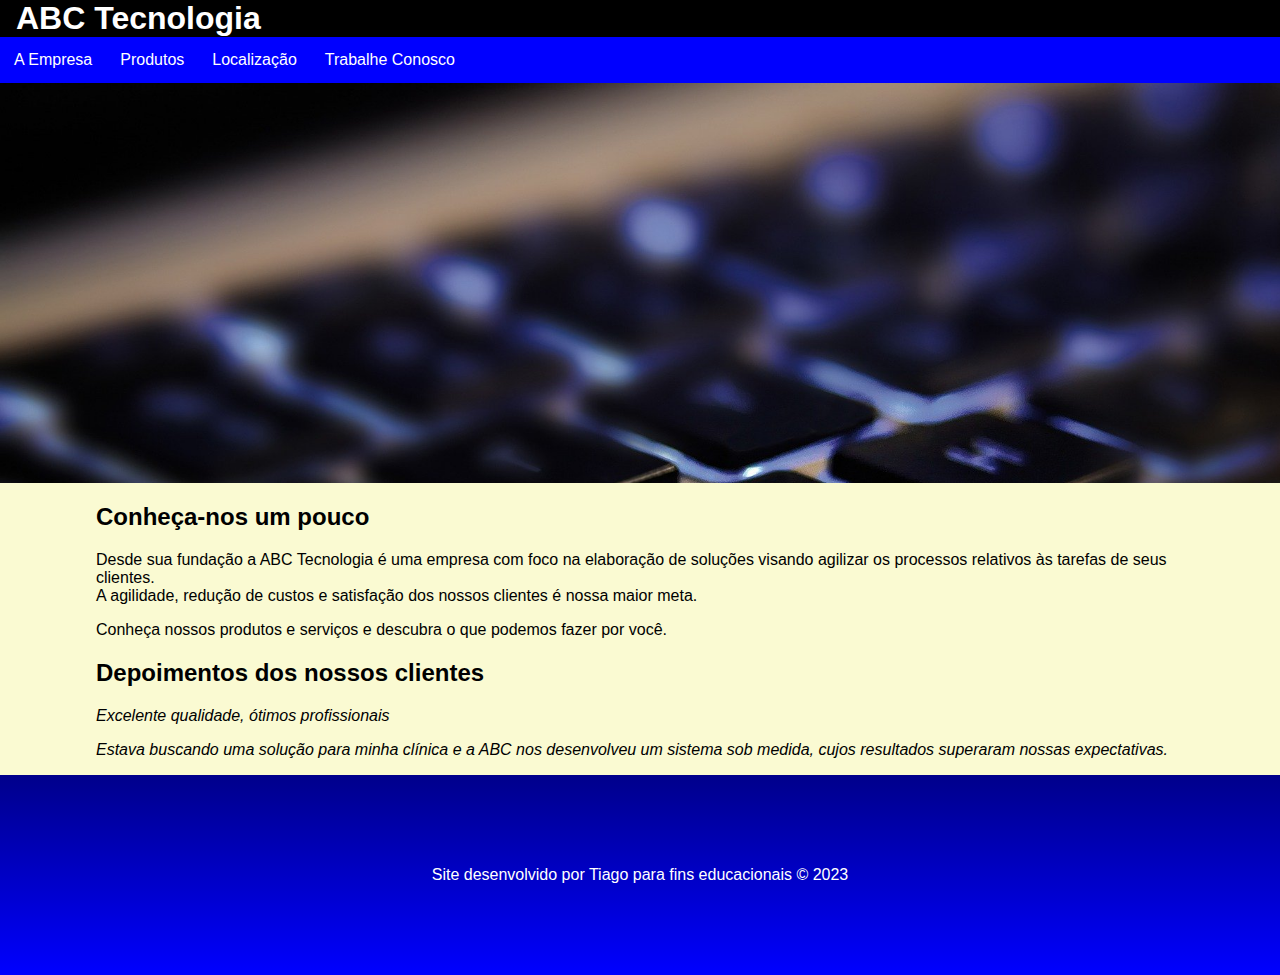
<file: index.html>
<!DOCTYPE html>
<html lang="pt-br">
<head>
<meta charset="UTF-8">
<meta name="viewport" content="width=device-width, initial-scale=1.0">
<title>ABC Tecnologia</title>
<link rel="stylesheet" href="css/estilos.css">
<link rel="stylesheet" href="css/menu.css">
</head>
<body>
    <header>
        <h1>ABC Tecnologia</h1>
        <nav>
            <ul class="menu">
                <li><a href="index.html">A Empresa</a></li>
                <li><a href="produtos.html">Produtos</a></li>
                <li><a href="localizacao.html">Localização</a></li>
                <li><a href="rh/registro.html">Trabalhe Conosco</a></li>

                <li class="icone">
                    <a href="">Menu &equiv;</a>
                </li>
            </ul>
        </nav>
    </header>

    <!-- Área decorativa,
    formatada com CSS -->
    <div id="imagem-decorativa"></div>

    <main>
        <article>
            <h2>Conheça-nos um pouco</h2>
            <p>Desde sua fundação a ABC Tecnologia é uma empresa com foco na elaboração de soluções visando agilizar os processos relativos às tarefas de seus clientes.
            <br>A agilidade, redução de custos e satisfação dos nossos clientes é nossa maior meta.</p>
            <p>Conheça nossos produtos e serviços e descubra o que podemos fazer por você.</p>
        </article>

        <article>
            <h2>Depoimentos dos nossos clientes</h2>
            <p><i>Excelente qualidade, ótimos profissionais</i></p>
            <p><i>Estava buscando uma solução para minha clínica e a ABC nos desenvolveu um sistema sob medida, cujos resultados superaram nossas expectativas.</i></p>
        </article>
    </main>

    <footer>
        <p>Site desenvolvido por Tiago para fins
            educacionais &copy; 2023
        </p>
    </footer>

    <script src="js/menu.js"></script>
</body>
</html>
</file>
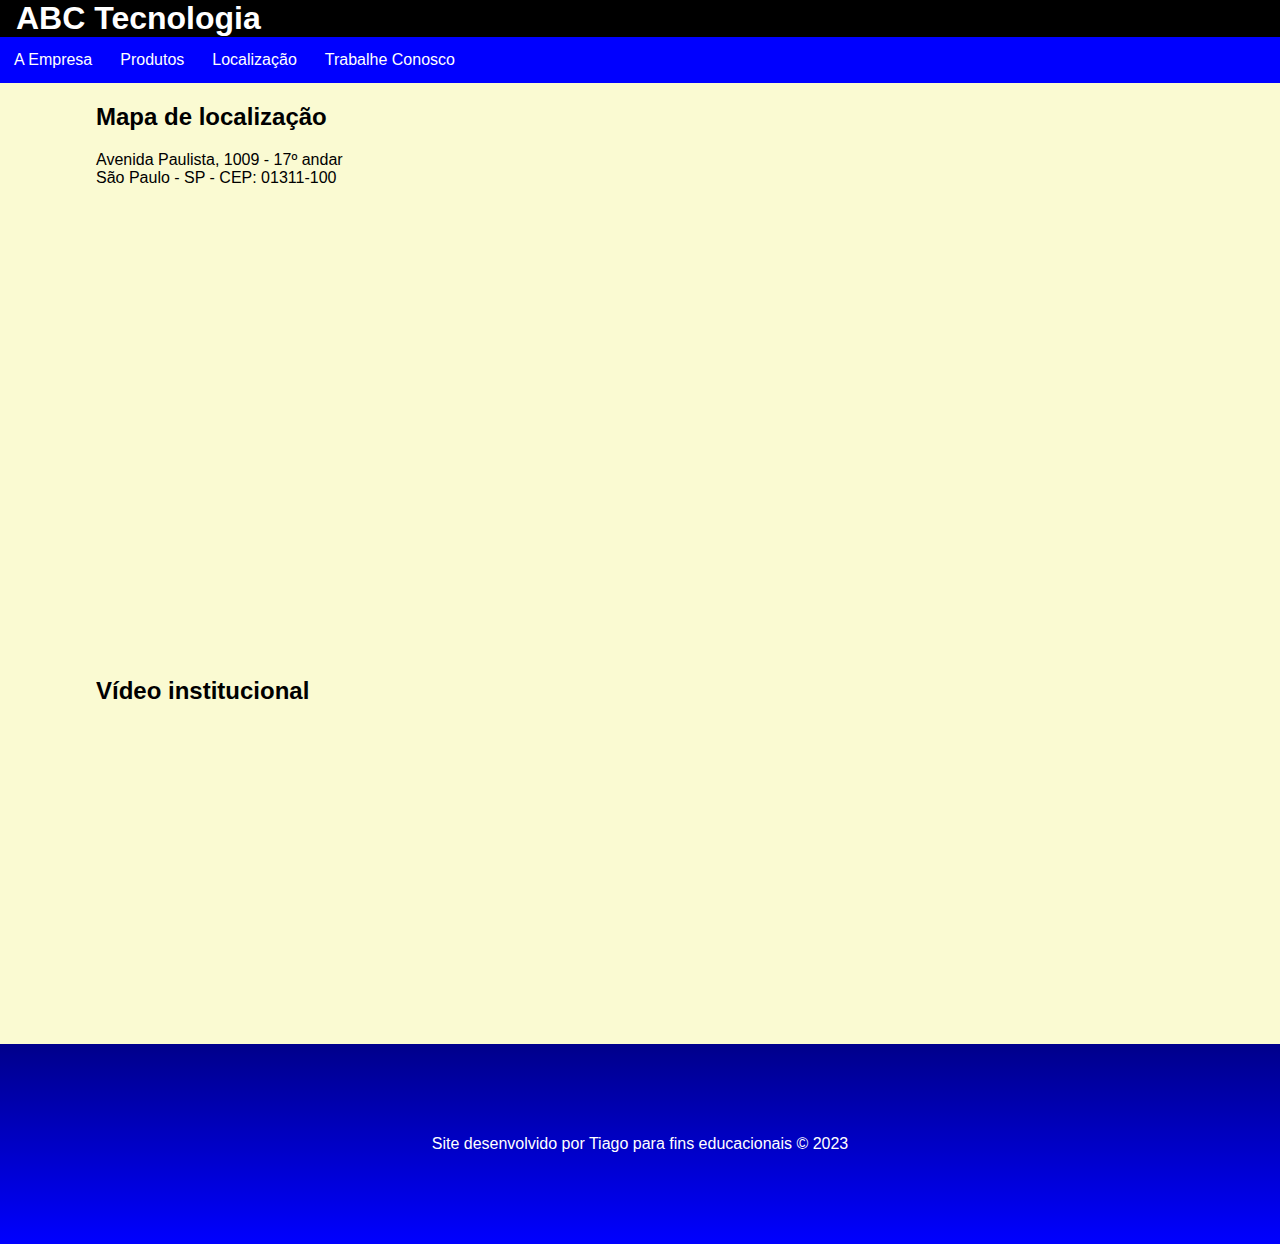
<file: localizacao.html>
<!DOCTYPE html>
<html lang="pt-br">
<head>
<meta charset="UTF-8">
<meta name="viewport" content="width=device-width, initial-scale=1.0">
<title>Localização - ABC Tecnologia</title>
<link rel="stylesheet" href="css/estilos.css">
<link rel="stylesheet" href="css/menu.css">
</head>
<body>
    <header>
        <h1>ABC Tecnologia</h1>
        <nav>
            <ul class="menu">
                <li><a href="index.html">A Empresa</a></li>
                <li><a href="produtos.html">Produtos</a></li>
                <li><a href="localizacao.html">Localização</a></li>
                <li><a href="rh/registro.html">Trabalhe Conosco</a></li>

                <li class="icone">
                    <a href="">Menu &equiv;</a>
                </li>
            </ul>
        </nav>
    </header>

    <main>          
        <!-- LOCALIZAÇÃO -->
        <article>
            <h2>Mapa de localização</h2>
            <p>Avenida Paulista, 1009 - 17º andar <br> São Paulo - SP - CEP: 01311-100 </p>
            
            <iframe src="https://www.google.com/maps/embed?pb=!1m18!1m12!1m3!1d468106.75029649836!2d-47.17977074999995!3d-23.56542689999998!2m3!1f0!2f0!3f0!3m2!1i1024!2i768!4f13.1!3m3!1m2!1s0x94ce59c794a7aa7f%3A0xb829a724a0e0f972!2sImpacta%20Treinamentos!5e0!3m2!1spt-BR!2sbr!4v1697765377642!5m2!1spt-BR!2sbr"  height="450" style="border:0;" allowfullscreen="" loading="lazy" referrerpolicy="no-referrer-when-downgrade"></iframe>

            <h2>Vídeo institucional</h2>
            <iframe  height="315" src="https://www.youtube.com/embed/Fos563sBUxY?si=-727HIF1AW0k2K14" title="YouTube video player" frameborder="0" allow="accelerometer; autoplay; clipboard-write; encrypted-media; gyroscope; picture-in-picture; web-share" allowfullscreen></iframe>

        </article>    
        <!-- FIM LOCALIZAÇÃO -->
        
    </main>

    <footer>
        <p>Site desenvolvido por Tiago para fins
            educacionais &copy; 2023
        </p>
    </footer>

    <script src="js/menu.js"></script>
</body>
</html>
</file>
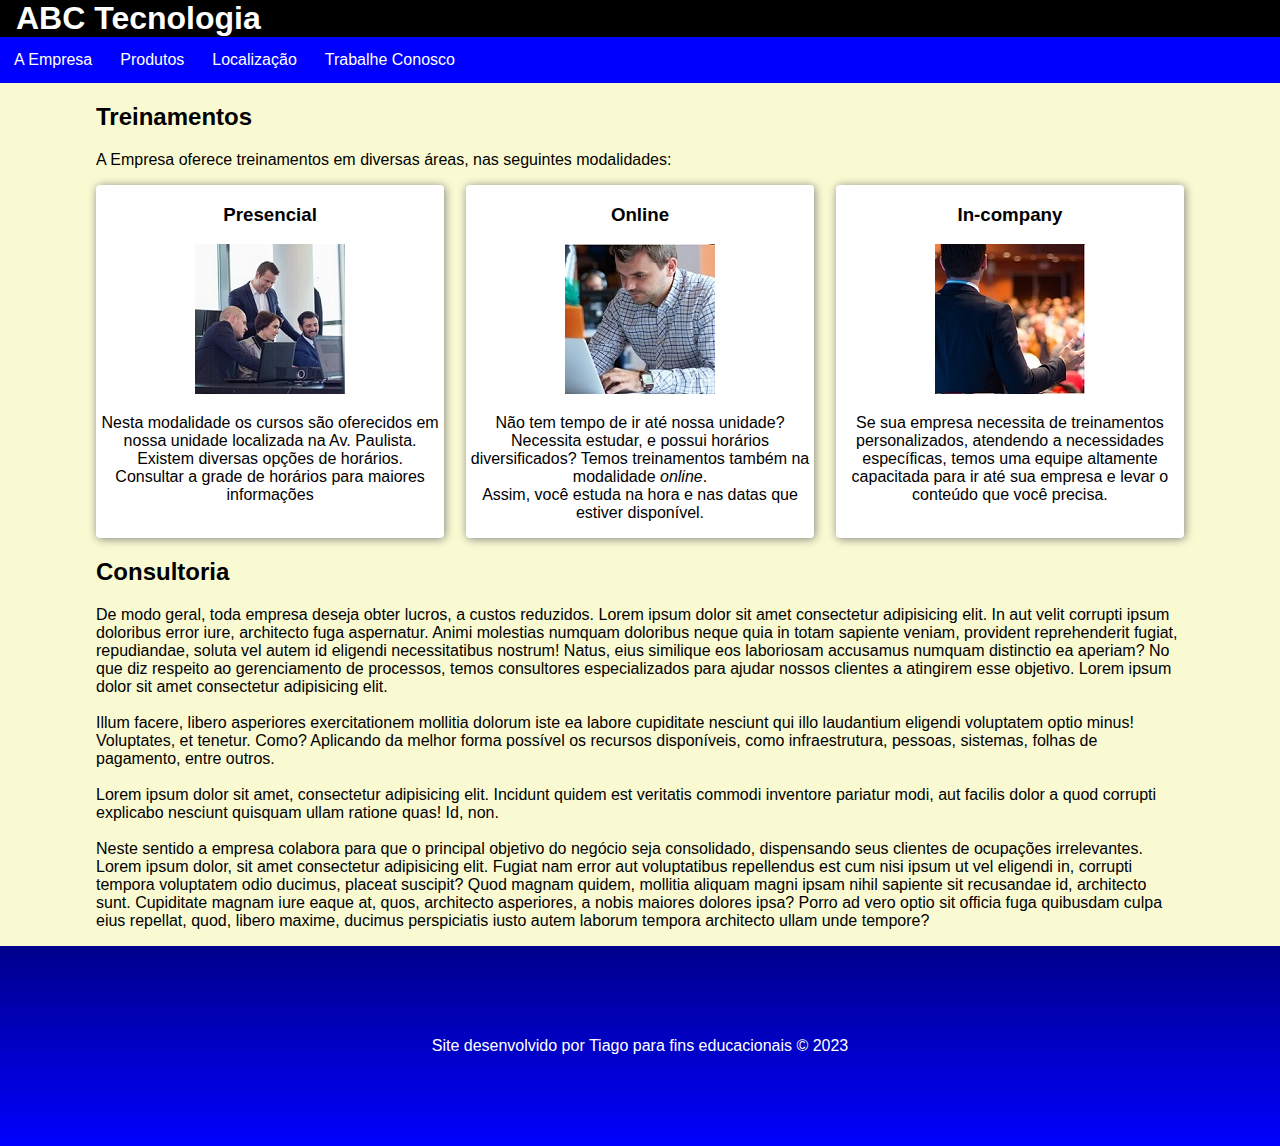
<file: produtos.html>
<!DOCTYPE html>
<html lang="pt-br">
<head>
<meta charset="UTF-8">
<meta name="viewport" content="width=device-width, initial-scale=1.0">
<title>Produtos - ABC Tecnologia</title>
<link rel="stylesheet" href="css/estilos.css">
<link rel="stylesheet" href="css/menu.css">
</head>
<body>
    <header>
        <h1>ABC Tecnologia</h1>
        <nav>
            <ul class="menu">
                <li><a href="index.html">A Empresa</a></li>
                <li><a href="produtos.html">Produtos</a></li>
                <li><a href="localizacao.html">Localização</a></li>
                <li><a href="rh/registro.html">Trabalhe Conosco</a></li>

                <li class="icone">
                    <a href="">Menu &equiv;</a>
                </li>
            </ul>
        </nav>
    </header>

    <main>
        
        <!-- TREINAMENTOS -->
        <article>
            <h2>Treinamentos</h2>
            <p>A Empresa oferece treinamentos em diversas áreas, nas seguintes modalidades:</p>            
            
        <div class="treinamentos">
            <section>
                <h3>Presencial</h3>
                <img src="imagens/curso-presencial.jpg" alt="">
                <p>
                    Nesta modalidade os cursos são oferecidos em nossa unidade localizada na Av. Paulista.
                    Existem diversas opções de horários.<br> Consultar a grade de horários para maiores informações
                </p>
            </section>
            <section>
                <h3>Online</h3>
                <img src="imagens/curso-online.jpg" alt="">
                <p>
                    Não tem tempo de ir até nossa unidade? Necessita estudar, e possui horários diversificados?
                    Temos treinamentos também na modalidade <i>online</i>.<br> Assim, você estuda na hora e nas datas que estiver disponível.
                </p>
            </section>
            <section>
                <h3>In-company</h3>
                <img src="imagens/curso-incompany.jpg" alt="">
                <p>
                    Se sua empresa necessita de treinamentos personalizados, atendendo a necessidades específicas, temos uma equipe altamente capacitada para ir até sua empresa e levar o conteúdo que você precisa.
                </p>
            </section>
        </div>
        
        </article>
        <!-- FIM TREINAMENTOS -->


<!-- CONSULTORIA -->
      <article>
        <h2>Consultoria</h2>
        <p>
            De modo geral, toda empresa deseja obter lucros,  a custos reduzidos. Lorem ipsum dolor sit amet consectetur adipisicing elit. In aut velit corrupti ipsum doloribus error iure, architecto fuga aspernatur. Animi molestias numquam doloribus neque quia in totam sapiente veniam, provident reprehenderit fugiat, repudiandae, soluta vel autem id eligendi necessitatibus nostrum! Natus, eius similique eos laboriosam accusamus numquam distinctio ea aperiam?
            No que diz respeito ao gerenciamento de processos, temos consultores especializados para ajudar nossos clientes a atingirem esse objetivo. Lorem ipsum dolor sit amet consectetur adipisicing elit. <br> <br> Illum facere, libero asperiores exercitationem mollitia dolorum iste ea labore cupiditate nesciunt qui illo laudantium eligendi voluptatem optio minus! Voluptates, et tenetur.
            Como? Aplicando da melhor forma possível os recursos disponíveis, como infraestrutura, pessoas, sistemas, folhas de pagamento, entre outros.<br> <br> Lorem ipsum dolor sit amet, consectetur adipisicing elit. Incidunt quidem est veritatis commodi inventore pariatur modi, aut facilis dolor a quod corrupti explicabo nesciunt quisquam ullam ratione quas! Id, non. <br> <br>
            Neste sentido a empresa colabora para que o principal objetivo do negócio seja consolidado, dispensando seus clientes de ocupações irrelevantes. Lorem ipsum dolor, sit amet consectetur adipisicing elit. Fugiat nam error aut voluptatibus repellendus est cum nisi ipsum ut vel eligendi in, corrupti tempora voluptatem odio ducimus, placeat suscipit? Quod magnam quidem, mollitia aliquam magni ipsam nihil sapiente sit recusandae id, architecto sunt. Cupiditate magnam iure eaque at, quos, architecto asperiores, a nobis maiores dolores ipsa? Porro ad vero optio sit officia fuga quibusdam culpa eius repellat, quod, libero maxime, ducimus perspiciatis iusto autem laborum tempora architecto ullam unde tempore?
          </p>
      </article>
      <!-- FIM CONSULTORIA -->
        
    </main>

    <footer>
        <p>Site desenvolvido por Tiago para fins
            educacionais &copy; 2023
        </p>
    </footer>

    <script src="js/menu.js"></script>
</body>
</html>
</file>
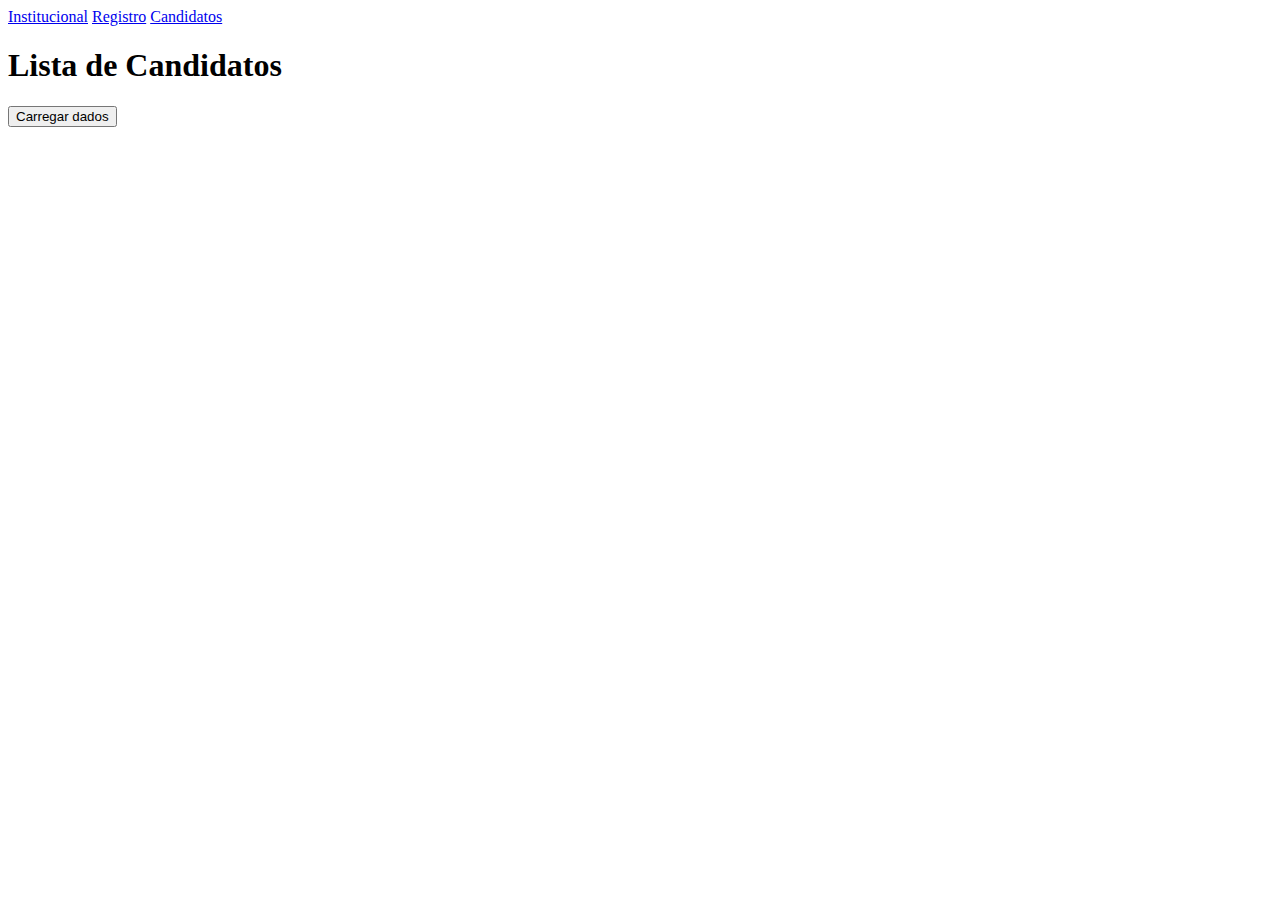
<file: rh/candidatos.html>
<!DOCTYPE html>
<html lang="pt-br">
<head>
    <meta charset="UTF-8">
    <meta name="viewport" content="width=device-width, initial-scale=1.0">
    <title>Candidatos - ABC Tecnologia</title>

    <link rel="stylesheet" href="https://cdn.jsdelivr.net/npm/bootstrap@4.6.2/dist/css/bootstrap.min.css" integrity="sha384-xOolHFLEh07PJGoPkLv1IbcEPTNtaed2xpHsD9ESMhqIYd0nLMwNLD69Npy4HI+N" crossorigin="anonymous">

</head>
<body>
    <nav class="nav">
        <a class="nav-link" href="../index.html">Institucional</a>
        <a class="nav-link" href="registro.html">Registro</a>
        <a class="nav-link" href="candidatos.html">Candidatos</a>
    </nav>

<div class="p-1 container border border-primary">
    <h1 class="text-center">Lista de Candidatos</h1>

    <button id="carregar" class="btn btn-primary btn-lg">
        Carregar dados
    </button>

    <ul id="lista" class="list-group"></ul>
</div>
   
<!-- Importando a biblioteca jQuery -->
<script src="https://code.jquery.com/jquery-3.7.1.min.js"></script>

<script src="../js/lista-candidatos.js"></script>

</body>
</html>
</file>
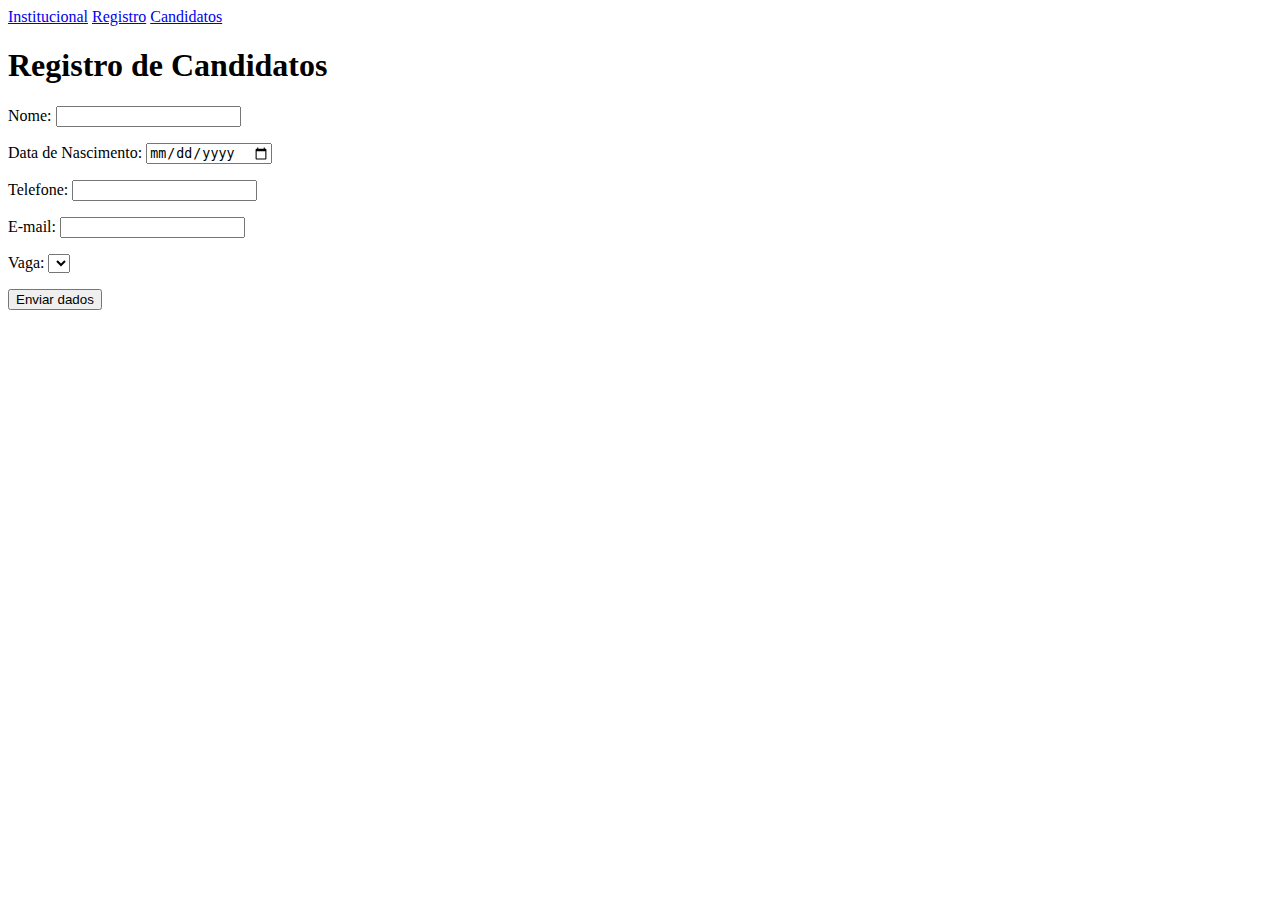
<file: rh/registro.html>
<!DOCTYPE html>
<html lang="pt-br">
<head>
    <meta charset="UTF-8">
    <meta name="viewport" content="width=device-width, initial-scale=1.0">
    <title>Registro - ABC Tecnologia</title>

    <link rel="stylesheet" href="https://cdn.jsdelivr.net/npm/bootstrap@4.6.2/dist/css/bootstrap.min.css" integrity="sha384-xOolHFLEh07PJGoPkLv1IbcEPTNtaed2xpHsD9ESMhqIYd0nLMwNLD69Npy4HI+N" crossorigin="anonymous">

</head>
<body>
    <nav class="nav">
        <a class="nav-link" href="../index.html">Institucional</a>
        <a class="nav-link" href="registro.html">Registro</a>
        <a class="nav-link" href="candidatos.html">Candidatos</a>
    </nav>

<div class="container border border-primary">
    <h1 class="text-center">Registro de Candidatos</h1>

    <form action="" method="post" autocomplete="off">
        <p>
            <label for="nome">Nome:</label>
            <input class="form-control" required type="text" name="nome" id="nome">
        </p>

        <p>
            <label for="nascimento">Data de Nascimento:</label>
            <input class="form-control" required type="date" name="nascimento" id="nascimento">
        </p>

        <p>
            <label for="telefone">Telefone:</label>
            <input class="form-control" required type="tel" name="telefone" id="telefone">
        </p>

        <p>
            <label for="email">E-mail:</label>
            <input class="form-control" required type="email" name="email" id="email">
        </p>

        <p>
            <label for="vaga">Vaga:</label>
            <select class="custom-select" required name="vaga" id="vaga">
                
            </select>
        </p>

        <button class="btn btn-primary" type="submit">Enviar dados</button>
    </form>
</div>

    <script src="../js/lista-vagas.js"></script>
    <script src="../js/cadastro.js"></script>    
</body>
</html>
</file>
<file: css/menu.css>
.menu {
    list-style: none;
    margin: 0;
    padding: 0;
    background-color: blue;

    /* Resolvendo o problema do float */
    overflow: hidden;
}

.menu a {
    color: white;
    text-decoration: none;
    padding: 14px;
    display: block;
}

/* :hover (passar o mouse) */
.menu a:hover, .menu a:focus {
    background-color: white;
    color: blue;
}

/* Fazer os itens do menu
ficarem lado a lado */
.menu li { float: left; }

/* Esconde o item com a classe icone */
.menu li.icone { display: none; } 

/* Quando o site for visualizado em telas
de até 760px */
@media screen and (max-width: 760px) {
    /* Esconder todos os itens do menu */
    .menu li { display: none; }

    /* Tornar visivel APENAS o item 
    com a classe icone */
    .menu li.icone {
        display: block;
        float: right;
    }

    /* Regra "fechada", ou seja, é uma regra
    que só entrará em funcionamento quando
    as duas classes estiverem JUNTAS 
    (menu aberto). Quando isso ocorrer, desativamos o float e exibimos como bloco (um em cima do outro) */
    .menu.aberto li {
        float: none;
        display: block;
    }

    /* Quando as duas classes estiverem JUNTAS,
    reposicionamos o icone (texto Menu) na parte
    superior/direita. */
    .menu.aberto li.icone {
        position: absolute;
        top: 0;
        right: 0;
    }

    /* Quando as duas classes estiverem JUNTAS,
    indicamos que a referência de posicionamento
    é o próprio menu. Esta regra complementa
    a anterior quanto à posição final do texto
    Menu. */
    .menu.aberto { position: relative; }
}
</file>
<file: css/estilos.css>
/* CSS Reset em alguns elementos */
body, h1 {
    margin: 0;
    padding: 0;
}

body {
    background-color: lightgoldenrodyellow;
    font-family: 'Segoe UI', Tahoma, Geneva, Verdana, sans-serif;
}

h1 {
    background-color: black;
    color: white;
    padding-left: 16px;
}

main {
    width: 85%;
    margin: auto;
}

footer {
    height: 200px;
    background: linear-gradient(darkblue, blue);
    color: white;
    text-align: center;

    display: flex;
    justify-content: center;
    align-items: center;
}


/* Regra usando seletor ID */
#imagem-decorativa { 
    height: 400px;
    background-image: url(../imagens/teclado.jpg);
    background-size: cover;
    background-attachment: fixed;
}

.treinamentos {
    display: flex;
    justify-content: space-between;
}

.treinamentos section {
    width: 32%;
    background-color: white;
    text-align: center;
    border-radius: 4px;
    box-shadow: grey 1px 1px 10px;
}

iframe { width: 100%; }
</file>
